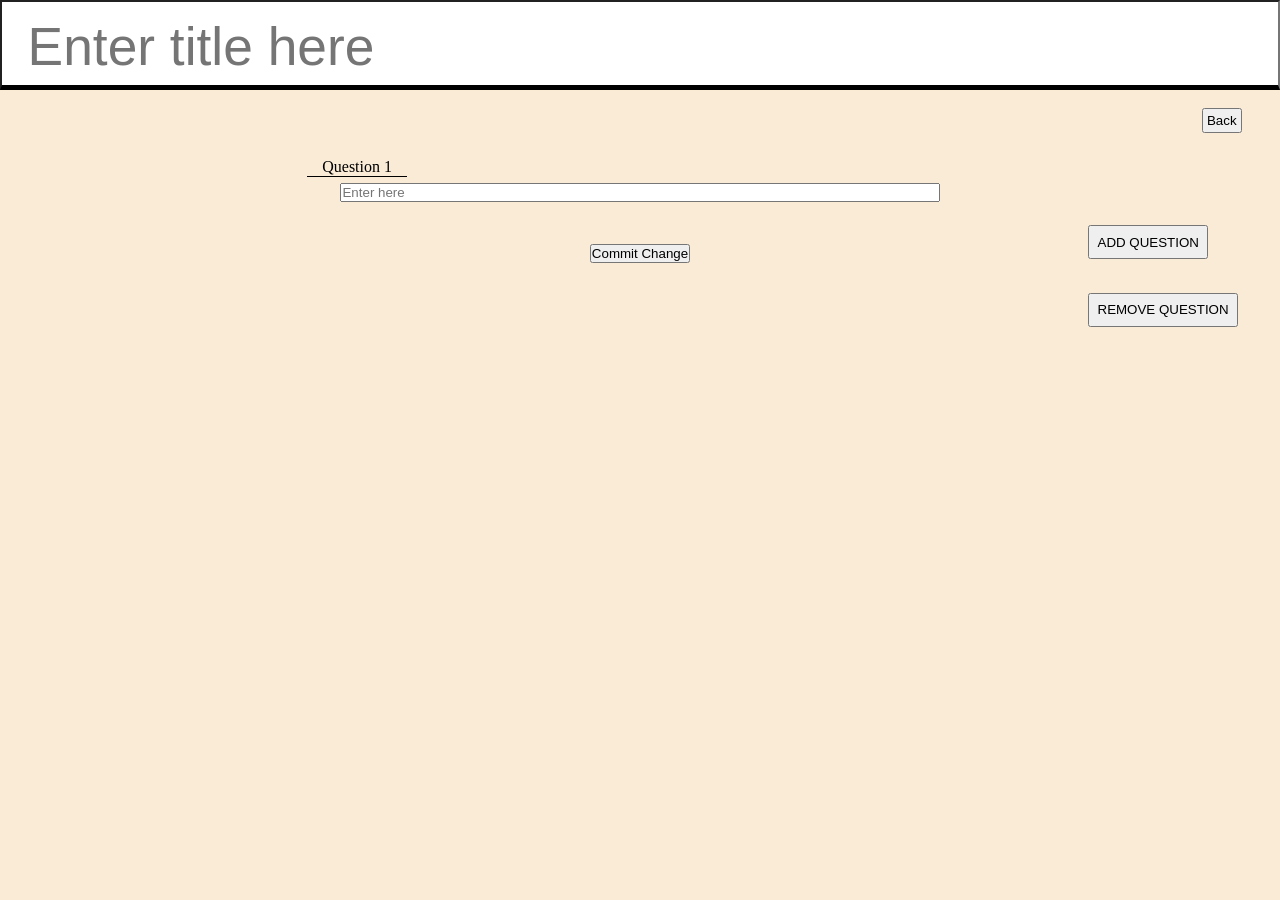
<file: templates/create_test.html>
<!DOCTYPE html>
<html lang="en">
<head>
    <meta charset="UTF-8">
    <meta name="viewport" content="width=device-width, initial-scale=1.0">
    <link rel="stylesheet" href="../static/styles/test-view.css">
    <title>Document</title>
</head>
<body>
    <form action="/teacher_page" method="POST" id="back-cont">
        <input type="submit" name="back" value="Back" id="back-btn">
    </form>
    <form action="/create_test" method="POST" id="master_cont-create">
        <input type="text" placeholder="Enter title here" name="title" id="title">
        <div id="question_cont">
            <div class="question_rows">
                <label class="question_labels">Question 1</label>
                <input type="text" placeholder='Enter here' name="questions" class="questions">
            </div>
            <input type="submit" value="Commit Change">
        </div>
    </form>
    <button type="button" id="add-btn">ADD QUESTION</button>
    <button type="button" id="remove-btn">REMOVE QUESTION</button>

    
<script>
    const addBtn = document.getElementById('add-btn')
    const removeBtn = document.getElementById('remove-btn')
    const container = document.getElementById('question_cont')

    addBtn.addEventListener('click', function(){
        const count = document.querySelectorAll('.question_rows').length + 1

        const div = document.createElement('div')
        div.classList.add('question_rows')

        div.innerHTML = `
            <label class="question_labels">Question ${count}</label>
            <input type="text" placeholder="Enter here" name="questions" class="questions">
        `
        const submitBtn = container.querySelector('input[type="submit"]')
        container.insertBefore(div, submitBtn)
        container.scrollTop = container.scrollHeight
    })

    removeBtn.addEventListener('click', function(){
        const rows = container.querySelectorAll('.question_rows')

        if (rows.length > 0) {
            rows[rows.length - 1].remove()
        }
    })
</script>
</body>
</html>
</file>
<file: static/styles/test-view.css>
*{
    padding: 0;
    margin: 0;
    box-sizing: border-box;
}
/* BACKGROUND */
body{
    display: flex;
    flex-direction: column;
    align-items: center;
    background-color: antiquewhite;
}
#title{
    width: 100%;
    height: 10vh;
    padding: 0.5% 0 0 2%;
    font-size: 40pt;
    border-bottom: solid 5px black;
}
/* FORM */
#master_cont-create{
    display: flex;
    flex-direction: column;
    align-items: center;
    width: 100%;
    height: 100vh;
}
#question_cont{
    display: flex;
    flex-direction: column;
    align-items: center;
    width: 65%;
    height: 75vh;
    margin: 7.5vh 0;
    overflow-y: scroll;
}
.question_rows{
    display: flex;
    flex-direction: column;
    width: 80%;
    margin-bottom: 5%;
}
.question_labels{
    text-align: center;
    width: 15%;
    margin: 0 85% 1% 0;
    border-bottom: 1px solid black;
}
.questions{
    width: 90%;
    margin-left: 5%;
}
#add-btn{
    width: fit-content;
    position: absolute;
    z-index: 10;
    left: 85%;
    top: 25%;
    padding: 7.5px;
}
#remove-btn{
    width: fit-content;
    position: absolute;
    z-index: 10;
    left: 85%;
    top: 32.5%;
    padding: 7.5px;
}
#back-cont{
    position: absolute;
    right: 3%;
    top: 12%;
}
#back-btn{
    padding: 3px;
}
#submit{
    padding: 3px 5px;
}
</file>
